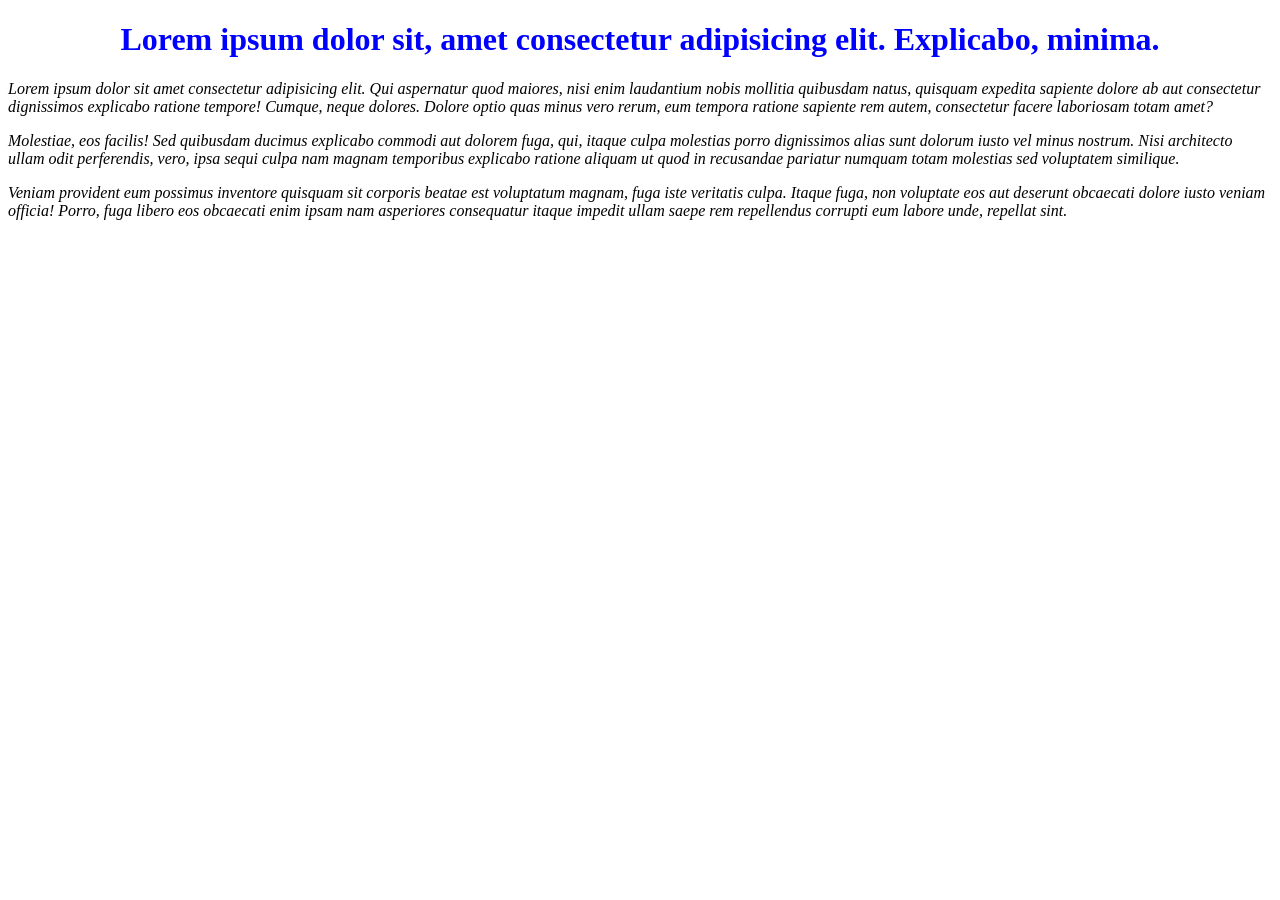
<file: docs/index.html>
<!DOCTYPE html>
<html lang="en">
<head>
    <meta charset="UTF-8">
    <meta name="viewport" content="width=device-width, initial-scale=1.0">
    <title>Document</title>
    <link rel="stylesheet" href="css/estilos.css">
</head>
<body>
    <h1>Lorem ipsum dolor sit, amet consectetur adipisicing elit. Explicabo, minima.</h1>
    <p>Lorem ipsum dolor sit amet consectetur adipisicing elit. Qui aspernatur quod maiores, nisi enim laudantium nobis mollitia quibusdam natus, quisquam expedita sapiente dolore ab aut consectetur dignissimos explicabo ratione tempore! Cumque, neque dolores. Dolore optio quas minus vero rerum, eum tempora ratione sapiente rem autem, consectetur facere laboriosam totam amet?</p>
    <p>Molestiae, eos facilis! Sed quibusdam ducimus explicabo commodi aut dolorem fuga, qui, itaque culpa molestias porro dignissimos alias sunt dolorum iusto vel minus nostrum. Nisi architecto ullam odit perferendis, vero, ipsa sequi culpa nam magnam temporibus explicabo ratione aliquam ut quod in recusandae pariatur numquam totam molestias sed voluptatem similique.</p>
    <p>Veniam provident eum possimus inventore quisquam sit corporis beatae est voluptatum magnam, fuga iste veritatis culpa. Itaque fuga, non voluptate eos aut deserunt obcaecati dolore iusto veniam officia! Porro, fuga libero eos obcaecati enim ipsam nam asperiores consequatur itaque impedit ullam saepe rem repellendus corrupti eum labore unde, repellat sint.</p>
</body>
</html>
</file>
<file: docs/css/estilos.css>
h1{
    color: blue;
    text-align: center;
}

p{
    font-style: italic;
}
</file>
